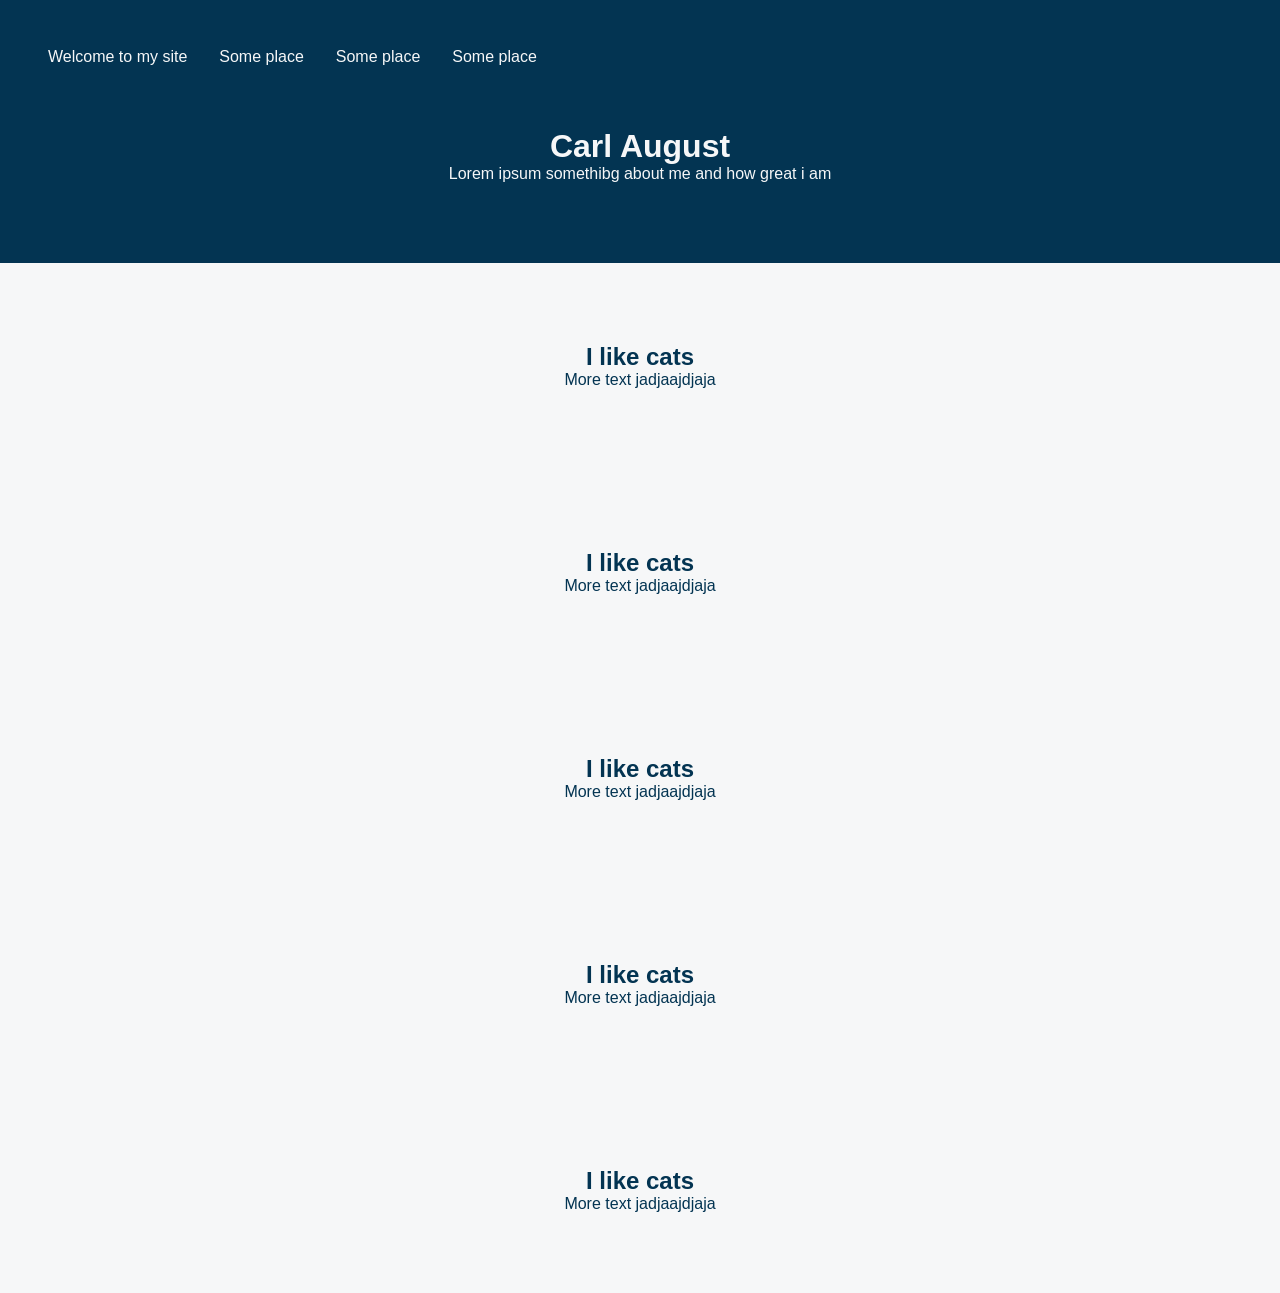
<file: index.html>
<!DOCTYPE html>
<html lang="en">
<head>
    <meta charset="UTF-8">
    <meta name="viewport" content="width=device-width, initial-scale=1.0">
    <title>Carl August</title>
    <link rel="stylesheet" href="styles.css">
</head>
<body>
    <header>
        <p>Welcome to my site</p>
        <a>Some place</a>
        <a>Some place</a>
        <a>Some place</a>
    </header>
    <main>
        <div class="full-box dark">
            <h1>Carl August</h1>
            <p>Lorem ipsum somethibg about me and how great i am</p>
        </div>
        <div class="full-box light">
            <h2>I like cats</h2>
            <p>More text jadjaajdjaja</p>
        </div>
        <div class="full-box light">
            <h2>I like cats</h2>
            <p>More text jadjaajdjaja</p>
        </div>
        <div class="full-box light">
            <h2>I like cats</h2>
            <p>More text jadjaajdjaja</p>
        </div>
        <div class="full-box light">
            <h2>I like cats</h2>
            <p>More text jadjaajdjaja</p>
        </div>
        <div class="full-box light">
            <h2>I like cats</h2>
            <p>More text jadjaajdjaja</p>
        </div>
    </main>
    <footer></footer>
</body>
</html>
</file>
<file: styles.css>
* {
    font-family: 'Lucida Sans', 'Lucida Sans Regular', 'Lucida Grande', 'Lucida Sans Unicode', Geneva, Verdana, sans-serif;
    margin: 0px;
}

:root {
    --primary-color: #033452;
    --secondary-color: #F6F7F8;

    --header-height: 3em;
}

body {
    background-color: var(--secondary-color);
}


header {
    background-color: var(--primary-color);
    color: var(--secondary-color);

    padding: var(--header-height);
    display: flex;
    width: 100vw;
    column-gap: 2em;
    position: fixed;
}

main {
    padding-top: var(--header-height);
}

.dark {
    background-color: var(--primary-color);
    color: var(--secondary-color);
}

.light {
    background-color: var(--secondary-color);
    color: var(--primary-color)
}

.full-box {
    width: 100vw;
    text-align: center;
    padding-top: 5em;
    padding-bottom: 5em;
}
</file>
